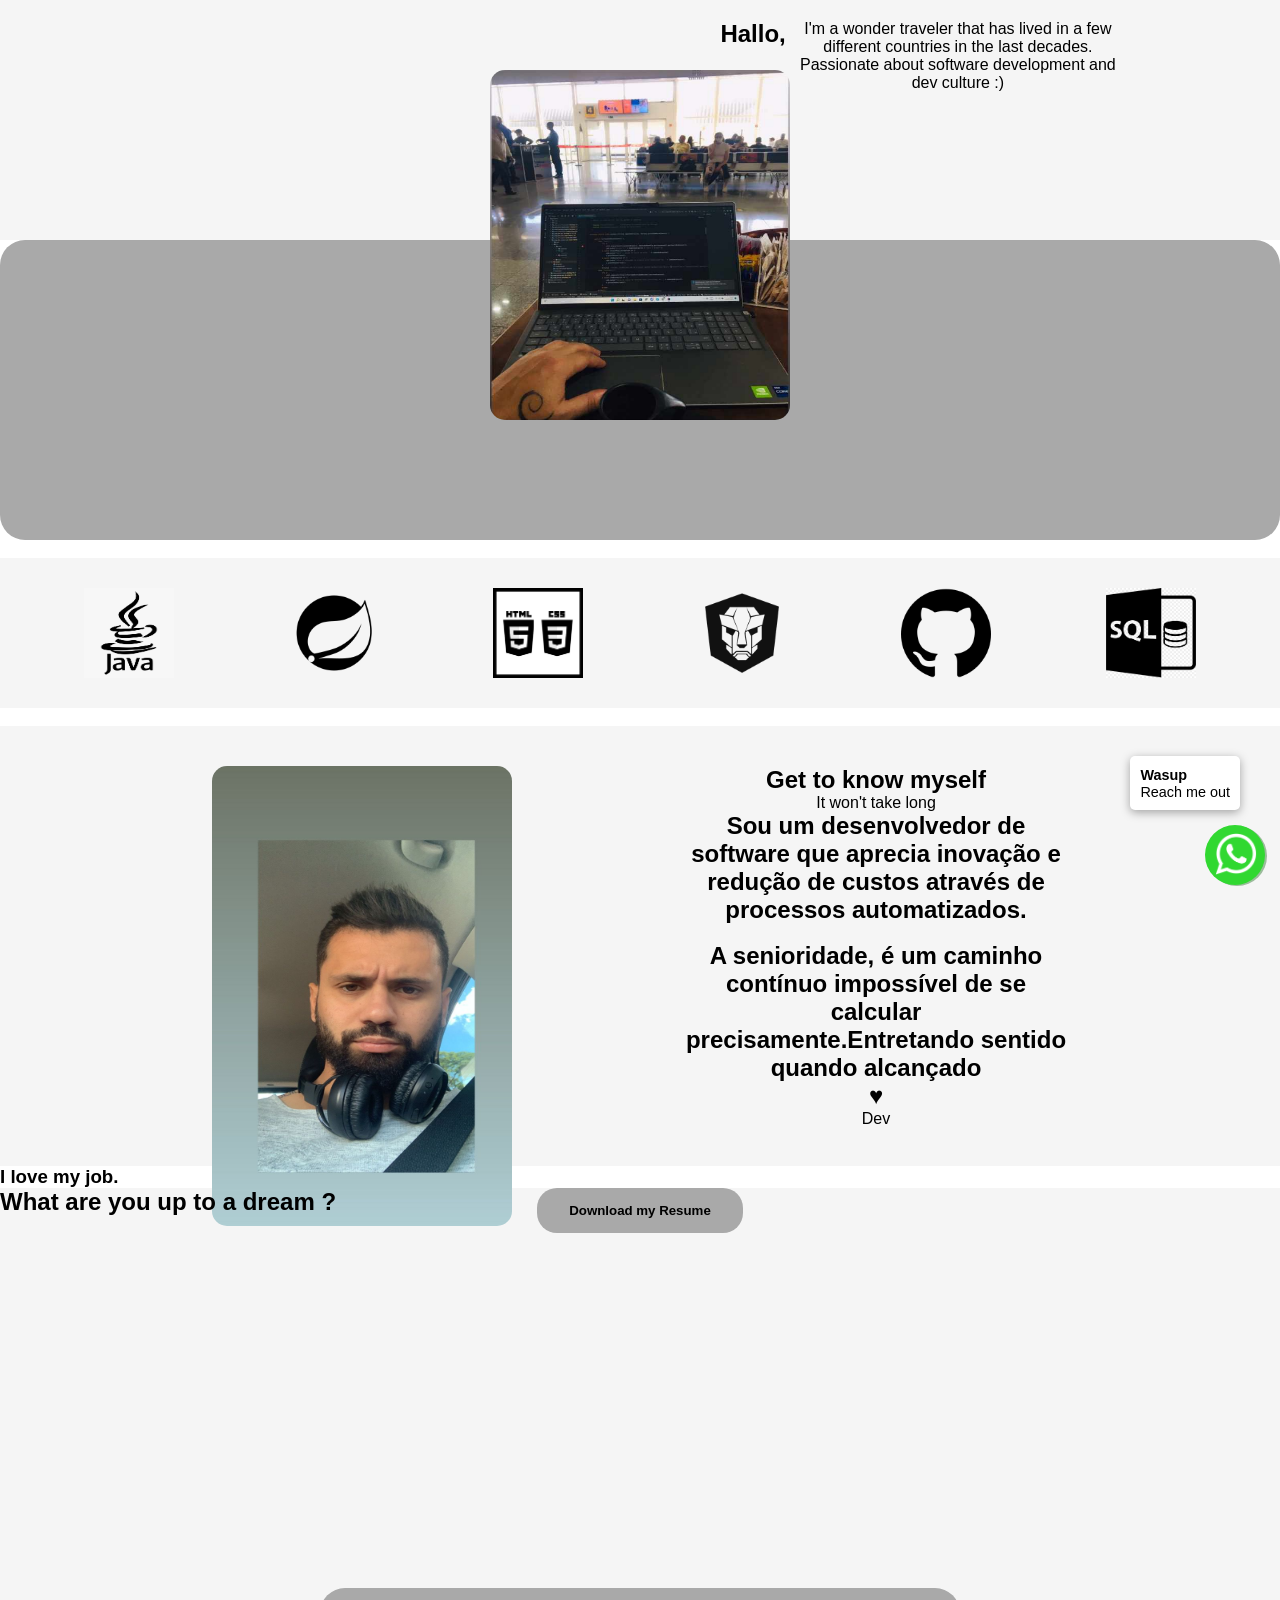
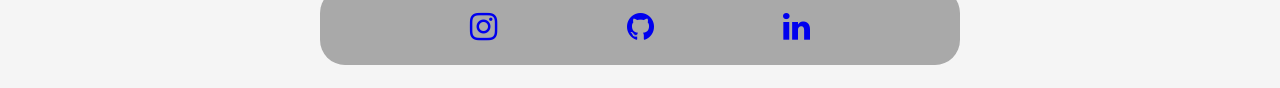
<file: src/presentation.html>
<!DOCTYPE html>
<html lang="en" xmlns="http://www.w3.org/1999/html" xmlns:margin-top="http://www.w3.org/1999/xhtml">
<head>
    <meta charset="UTF-8">
    <title>verification</title>
    <link rel="stylesheet" href="presentation.css">
    <link rel="stylesheet" href="https://cdnjs.cloudflare.com/ajax/libs/font-awesome/4.7.0/css/font-awesome.min.css">
</head>

<body>

<div class="container" style="text-align: center; height: 200px">

    <div class="D">
        <img src="devWebsite.PNG" style="border-radius:15px;height: 350px" width="300px" margin-top:4px/>
    </div>

    <div class="A" style="width: 32%">
        <p>
        <h2>Hallo,</h2>
        I'm a wonder traveler that has lived in a few different countries in the last decades. Passionate about software
        development and dev culture :)

        </p>
    </div>
</div>


<div class="colored" style="height: 300px">
</div>

<br/>


<div class="imgCoinBase">

    <img src="JAVA.png" title="Java " style="width:90px;height:90px;">

    <img src="springLeaf.png" title="microservices " style="width:90px;height:90px;">

    <img src="good.jpg" title="Html | Css " style="width:90px;height:90px;">

    <img src="PrimeFaces.png" title="JSF" style="width:90px;height:90px;">

    <img src="gitHub.png"  title="Git " style="width:90px;height:90px;">

    <img src="sqlLanguage.jpg"  title="Sql Language " style="width:90px;height:90px;">

</div>

<br/>


<div class="containerB" style="text-align: center; height: 400px">
    <div class="container" style="text-align: center; height: 240px">

        <div class="igProf">
            <img src="igProf.jpeg"
                 style="border-radius:15px;height: 460px" width="300px"/>
        </div>

        <div class="About" style="width: 32%">
            <p>
            <h2>Get to know myself </h2>

            It won't take long


            <h2>
                Sou um desenvolvedor de software que aprecia inovação e redução de custos através de processos
                automatizados.
            </h2>
            <br/>
            <h2>
                A senioridade, é um caminho contínuo impossível de se calcular precisamente.Entretando sentido
                quando alcançado <p>&hearts;</p>

            </h2>
            Dev
            </p>
        </div>
    </div>
</div>

<h3>
    I love my job.
</h3>

<h2 style="position: absolute">What are you up to a dream ?</h2>


<div class="containerResume" style="text-align: center; height: 400px">
    <div class="button">
        <form method="get" action="Resumee.pdf">
            <button type="submit"><h5>Download my Resume</h5></button>
        </form>
    </div>
</div>


<div class="containerGit" style="text-align: center; height: 100px">

    <div class="talk" style="height: 37px; width: 600px">

        <a target="_blank" href="https://www.instagram.com/gfamorimm/">
            <i class="fa fa-instagram fa-2x"></i>
        </a>

        <a target="_blank" href="https://github.com/ferreiraguidev">
            <i class="fa fa-github  fa-2x"></i>
        </a>

        <a target="_blank" href="https://www.linkedin.com/in/guilherme-ferreiragui-dev/">
            <i class="fa fa-linkedin  fa-2x"></i>
        </a>
    </div>
</div>

<div id="whatswidget-pre-wrapper" class="">
    <div id="whatswidget-widget-wrapper" class="whatswidget-widget-wrapper" style="all:revert;">
        <div id="whatswidget-conversation" class="whatswidget-conversation" style="color: revert; font: revert;
                 font-feature-settings: revert; font-kerning: revert; font-optical-sizing: revert; font-palette: revert;
                  font-synthesis: revert; font-variation-settings: revert; forced-color-adjust: revert; text-orientation: revert;
                  text-rendering: revert; -webkit-font-smoothing: revert; -webkit-locale: revert; -webkit-text-orientation: revert;
                  -webkit-writing-mode: revert; writing-mode: revert; zoom: revert; accent-color: revert;
                  place-content: revert; place-items: revert; place-self: revert; alignment-baseline: revert;
                  animation: revert; app-region: revert; appearance: revert; aspect-ratio: revert; backdrop-filter: revert;
                  backface-visibility: revert; background: revert; background-blend-mode: revert; baseline-shift: revert;
                   block-size: revert; border-block: revert; border: revert; border-radius: revert; border-collapse: revert;
                   border-end-end-radius: revert; border-end-start-radius: revert; border-inline: revert; border-start-end-radius:
                   revert; border-start-start-radius: revert; inset: revert; box-shadow: revert; box-sizing: revert; break-after:
                   revert; break-before: revert; break-inside: revert; buffered-rendering: revert; caption-side: revert; caret-color:
                   revert; clear: revert; clip: revert; clip-path: revert; clip-rule: revert; color-interpolation: revert;
                   color-interpolation-filters: revert; color-rendering: revert; color-scheme: revert; columns: revert;
                   column-fill: revert; gap: revert; column-rule: revert; column-span: revert; contain: revert;
                   contain-intrinsic-block-size: revert; contain-intrinsic-size: revert;
                   contain-intrinsic-inline-size: revert; container: revert; content: revert;
                   content-visibility: revert; counter-increment: revert; counter-reset: revert; counter-set: revert;
                   cursor: revert; cx: revert; cy: revert; d: revert; display: none; dominant-baseline: revert;
                   empty-cells: revert; fill: revert; fill-opacity: revert; fill-rule: revert; filter: revert; flex: revert;
                   flex-flow: revert; float: revert; flood-color: revert; flood-opacity: revert; grid: revert; grid-area: revert;
                   height: revert; hyphenate-character: revert; hyphenate-limit-chars: revert; hyphens: revert; image-orientation:
                   revert; image-rendering: revert; inline-size: revert; inset-block: revert; inset-inline: revert; isolation: revert;
                    letter-spacing: revert; lighting-color: revert; line-break: revert; list-style: revert; margin-block:
                    revert; margin: revert; margin-inline: revert; marker: revert; mask: revert; mask-type: revert; math-depth:
                    revert; math-shift: revert; math-style: revert; max-block-size: revert; max-height: revert; max-inline-size: revert; min-width: revert; min-block-size: revert; min-height: revert; min-inline-size: revert; min-width: revert; mix-blend-mode: revert; object-fit: revert; object-position: revert; object-view-box: revert; offset: revert; opacity: 0; order: revert; origin-trial-test-property: revert; orphans: revert; outline: revert; outline-offset: revert; overflow-anchor: revert; overflow-clip-margin: revert; overflow-wrap: revert; overflow: revert; overscroll-behavior-block: revert; overscroll-behavior-inline: revert; overscroll-behavior: revert; padding-block: revert; padding: revert; padding-inline: revert; page: revert; page-orientation: revert; paint-order: revert; perspective: revert; perspective-origin: revert; pointer-events: revert; position: revert; quotes: revert; r: revert; resize: revert; rotate: revert; ruby-position: revert; rx: revert; ry: revert; scale: revert; scroll-behavior: revert; scroll-margin-block: revert; scroll-margin: revert; scroll-margin-inline: revert; scroll-padding-block: revert; scroll-padding: revert; scroll-padding-inline: revert; scroll-snap-align: revert; scroll-snap-stop: revert; scroll-snap-type: revert; scrollbar-gutter: revert; shape-image-threshold: revert; shape-margin: revert; shape-outside: revert; shape-rendering: revert; size: revert; speak: revert; stop-color: revert; stop-opacity: revert; stroke: revert; stroke-dasharray: revert; stroke-dashoffset: revert; stroke-linecap: revert; stroke-linejoin: revert; stroke-miterlimit: revert; stroke-opacity: revert; stroke-width: revert; tab-size: revert; table-layout: revert; text-align: revert; text-align-last: revert; text-anchor: revert; text-combine-upright: revert; text-decoration: revert; text-decoration-skip-ink: revert; text-emphasis: revert; text-emphasis-position: revert; text-indent: revert; text-overflow: revert; text-shadow: revert; text-size-adjust: revert; text-transform: revert; text-underline-offset: revert; text-underline-position: revert; touch-action: revert; transform: revert; transform-box: revert; transform-origin: revert; transform-style: revert; transition: revert; translate: revert; user-select: revert; vector-effect: revert; vertical-align: revert; visibility: revert; border-spacing: revert; -webkit-box-align: revert; -webkit-box-decoration-break: revert; -webkit-box-direction: revert; -webkit-box-flex: revert; -webkit-box-ordinal-group: revert; -webkit-box-orient: revert; -webkit-box-pack: revert; -webkit-box-reflect: revert; -webkit-highlight: revert; -webkit-line-break: revert; -webkit-line-clamp: revert; -webkit-mask-box-image: revert; -webkit-mask: revert; -webkit-mask-composite: revert; -webkit-print-color-adjust: revert; -webkit-rtl-ordering: revert; -webkit-ruby-position: revert; -webkit-tap-highlight-color: revert; -webkit-text-combine: revert; -webkit-text-decorations-in-effect: revert; -webkit-text-fill-color: revert; -webkit-text-security: revert; -webkit-text-stroke: revert; -webkit-user-drag: revert; -webkit-user-modify: revert; white-space: revert; widows: revert; width: revert; will-change: revert; word-break: revert; word-spacing: revert; x: revert; y: revert; z-index: revert;"><div class="whatswidget-conversation-header" style="all:revert;">
            <div id="whatswidget-conversation-title" class="whatswidget-conversation-title" style="all:revert;">
                <span style="all:revert;">Hello There</span></div></div><div id="whatswidget-conversation-message" class="whatswidget-conversation-message " style="all:revert;"> <span style="all:revert;">Let's have a chat :)</span></div><div class="whatswidget-conversation-cta" style="all:revert;"> <a style="all:revert;" id="whatswidget-phone-desktop" target="_blank" href="https://web.whatsapp.com/send?phone=+5562982950005" class="whatswidget-cta whatswidget-cta-desktop">Entrar em contato <a id="whatswidget-phone-mobile" target="_blank" href="https://wa.me/+5562982950005" class="whatswidget-cta whatswidget-cta-mobile" style="all:revert;">Enviar Mensagem</a></div></a></div><div id="whatswidget-conversation-message-outer" class="whatswidget-conversation-message-outer" style="all:revert;"> <span id="whatswidget-text-header-outer" class="whatswidget-text-header-outer" style="all:revert;">Wasup</span><br> <div id="whatswidget-text-message-outer" class="whatswidget-text-message-outer" style="all:revert;">Reach me out</div></div><div class="whatswidget-button-wrapper" style="all:revert;"><div class="whatswidget-button" id="whatswidget-button" style="all:revert;"><div style="margin:0 auto;width:38.5px;all:revert;"> <img class="whatswidget-icon" style="all:revert;" src=" [data-uri]"></div></div></div>
        <script id="whatswidget-script" type="text/javascript">document.getElementById("whatswidget-conversation").style.display="none";document.getElementById("whatswidget-conversation").style.opacity="0"; var button=document.getElementById("whatswidget-button");button.addEventListener("click",openChat);var conversationMessageOuter=document.getElementById("whatswidget-conversation-message-outer");conversationMessageOuter.addEventListener("click",openChat);var chatOpen=!1;function openChat(){0==chatOpen?(document.getElementById("whatswidget-conversation").style.display="block",document.getElementById("whatswidget-conversation").style.opacity=100,chatOpen=!0,document.getElementById("whatswidget-conversation-message-outer").style.display="none"):(document.getElementById("whatswidget-conversation").style.opacity=0,document.getElementById("whatswidget-conversation").style.display="none",chatOpen=!1)}</script></div>
    <style id="whatswidget-style">.whatswidget-widget-wrapper{font-family:"Helvetica Neue","Apple Color Emoji",Helvetica,Arial,sans-serif !important;font-size:16px !important;position:fixed !important;bottom:20px !important;right:30px !important;z-index:1001 !important}.whatswidget-conversation{background-color:#e4dcd4 !important;background-image:url('data:image/png !important;base64,iVBORw0KGgoAAAANSUhEUgAAAGUAAABlCAYAAABUfC3PAAAACXBIWXMAAA7EAAAOxAGVKw4bAAAAhHpUWHRSYXcgcHJvZmlsZSB0eXBlIGV4aWYAAAiZdY5dDoQwCITfOcUeYQqUluOYrCbewOM7tW6MD/slwPAbZD32TT6DAojX1iMjQDw9daHomBhQFGVE+skdrVApxXfmYjpFZG/wZ9DxpiJ6bM1pXDHV1YJmV5M3BOOFfA5E/X3zp34jJ5txK0wLhZMZAAABd2lUWHRYTUw6Y29tLmFkb2JlLnhtcAABAFVURi04AFhNTDpjb20uYWRvYmUueG1wAEiJ7ZaxTsMwFEX3foVl5thJKEOsuB1aUBkKCJBaxjR5Taw2TpQYYvprDHwSv4DdVi2qyojEYE+27/U99vPy4qGuk3QFCi0gF5Ljr49PjETG8exq6k/rERRismngaXP3nG5WaZTh4aAXa6bLugSVIF2uZcs0x0lWLYCZud2mGG0tasXxfPqARlUDqE/6xPeutXgL8aCH4iZbssfxzT7CrDgulKoZpV3Xke6SVE1OgyiKqB/SMPSMw2vfpUq0J9sLG7HLGEObNqJWopLIrpNF9ao4xkZH+3DQ4pguW7K9LEmrklqFBsSnP+1KLH+xW+Vot4fZg9Cwno9FCbI1V+A48IMT9eWMapPYbZnkMBOZKs4JExB5oU6U+0aAqYHahWFqK0n3pTQ/Qw9fM9g+6K+HgziIgziIgziIg/wrSC8+NHcgTUfXmdbtG8Nkm7OA2X6LAAATK0lEQVR4nO1d25bjOI4MgKSy5/+/bR/3cf+hLJLAPoCgaFu2JaeU6dptnFNTPVlpWSJIXAIBiP7nv/9L8a98lPBv38C/ci/xt2/g/5qICGoVqAoUAAEAEQIzmBlE9PIaEQBUFaUUiAhU7VIhMEIIYP73MG0VEUHOpa+lCxEhhICUIkIILxUTRQSlVtRSoAoQAQqFFoGoIsX4r2I2iIjgcrlARMGB8fU1gYigqqhVUGpBzhmqipTS02vFWivmeQYTI8YA5gBVQc4ZJWcQgJgSeMOx+/8qtvAVtQpCDJhSujJVzAIiIJeCXApCiGB+vJ6xioCIME0JIYT2Y7tg6RcJQP+33xMzrcvfIAIBm+z0mSIi8HWMMQ7raMLMSCmZ4sT8DfB4PSNUV51QjBEiipzLsgi/JKoKVYWIQETb/SiICMy8yU6fen/tf0IIDy2K36vq8jyP7rlFXw8e6Beec1l8U4CIQFTa7RCIlpNRRaClYEoJMcbfU8xycF8IbVrTqABqLUh6HR3XWiG12oOe/LBdCarQHgGi7yo3UUQMZuqLTyIopaDUCmJGbGajnyy7QA9N3RocrTxfIhnu/VbsngR4ckJcYuCAWgrmeUZskZaIopQMEUVK8VQnX6ugVgsjq0hfPOaAEPlpfC/NjpdSUUtFYIYCkGa7pdoiKRTUwnx/xiMVw+0ecylgEYSmGP8Oj8BEbHvQi++PIYTuP0qpIJa+y7g9xFlmQUQwzxdUEcQQkG6iltu/b2Wx0xk5C6pUO2kAePA3AEFUuuJTjC/D0j3ieUhgRikFKnK1brVaNEtESCm+tGAxBAbxF2opzWQJiAkpphYin5OjdN+hauF4SggPdpD/rjaPquq70xY+xtSTNWrOlm9OmCqDMEaUz8PSvWILnlriqMil9MVXBYgJMUSE8HqTR8B2Fd2EcmfY3luRZl8Dh+4PgMUnjH+ulaJgDogxIISAaUrdnrsy/DrtYcBAM812osz0HWfGPBwmIpS2ud2bERNS2JbNAwP29RNKuBVueYZicY6OHdXaTm5THFOzxe0TpRYA2h803ChVVFFLBYAOGdnvcVNyvQoajpIOTd1ax/asW+RHAclx15sjrhBRxGYhO3ZUS0MYYo+4/KEMp1OgnQyHhkYppZpth0VzVQImLAtGbN/vDvlo+a6iY875UKfncm9+WkjY/81sre/irqxqpiWmiBBGn2C7X8TOFXNb4JXnr9UUm2JEBZliqnTTxi1i0w/FyONZCjEsqF4ngApwsDDXAowl5HVFgVo+wWSfVYuoPCiw0HbxJ6vfD/TfQwMFPcPzfEc0fwupGD/73ZNxex+H7xUvAzg845A1tR0KXPuv8e8QGCIW75dc7BT00DZ2HzD+WZMYAkQEfy4XQLXjUQtA6KdPnsIdj8RyjtpN5xJ6718rQ5dnix7btU5RSs4ZCsPPQlxC1Fdi4W28UpT/2ZPwhWA+pFbp/3/8fg8cXmFQa8/mfk9UwEQtpLdTHeM+DM6ulaGwnJDazw5VyujEU0qYprR7F4Zwb5ZG3zTKo9PivuORZTYlB6jaImzNxXzD1ZbLETOoVguBRa984BaptSKXgilNSMlUcbnMxyulVjGfcQCUMTr/6rhS04v5ptB9095v4sCQDn1sv59S6lXNRGPCPF8scHjDR1G7Fy+IHW6+HGf6LrbkgUJukIUleeiL76cml4yczWfEHRVSajXzWmpHoHfcXQ8W7G/0YGKvTohtQ+WcIc3UllJOyFP6jb2nlK6QXCBiKLVHbI5Ya0OT/QRZToLNpeuOmWFBpbdsom72xMq7QbmfZmLaDaYHZqQYkRvEZQo+I3kkQGUJQffKGLmlVidZXegGpFYR5HlGyQUqimlKmxUDGNSzRykxRtvZ8wwJEbUaavAOl8ErkhaiG0KejjZfFtUwsr5nX23Xm0n5mr5eRjNuhmiamgMuqHVbzcTvte/0jZ9JyaJDD4ktMHm/+mmKDlBloBXxDlUKM4ODQmfd5UCBJb/x3OZWIZ6IjmVg910hhJ7t51L6jt5yv9LAya15hi+iCENVdofrj655VYp/[base64]/Jln8WR4lpsqZm6FpNrwq8Em9xrNaxlt+TtK6cU3YCB3fL9Gc55SquwyC21pVv/ltjykjvuvie4LxokAJu6BwtYSsWf3peSOXluIe0/G2yurShm5V3bjtDnku0rM6r7d5zmDi9fhnUbrztihF6xEPk8V9ux+RaD8nLk4SikFl3nupWyFJb3IltnH+L5iHiol59wKSkZs2BP2mRkiCLZFNeORv03mmBlhYGsaRmTQy+1GWcwdbaZFEZkfu90Qz8RNM4Be1xGxzSCiqFIRNyp3TVYdvcPTzhapYgWrrTdtu4/6rt7yOc873Cz4Z5gZU0pWW4c2rMqSuBGF9u4BwMzR3g2EHdiVVAvNY0O0uRXtrOwA6DejuYc+ZYHL33OCxAxuJnDrKUsxImdrGXAY3E2nK6xd3QDKm+SyNDI6h31BpZ0+YKs3IrLfVNGrT4hqD1i+I6tKuc2IA+/nfzERZMdJscWPPVGc53zlNB9FNYYWL70fcYo9JN8qZi6xmZ7bGZE1I88zKoeOSDDTOY6e2ZpeHGy7JbZtEV/EWuvmaIiZzH9ooxCZVRmoQHZCXMkejHSFhIi4E4NyHlgYytWv79MSXGkkD4eUFIoQToq+Op7DDCjuTMXWGydiiJRd0VBsDMe5Ib+llMYsdJIdNWhEG2ulgsn8zgjPbBH3Q1KlF622SggBX19fKNWIHSDCV5gO4Sk/9Ck9kXvz+u7szTnv80nMjGmawMESRFGBFK88GhRjXQXUggDrQNtTa3f6qqoipvdI38yMRNRP7jsV0DU5lfnkkY02mtGenegPLC0R9VYCL5laKLtQlNZkjf7q/DEvbgUO3+rrPCKDv5XT6WgeNYnqbqDNI68tNnoMJrRFQeqNRypX/+2csKkFEp/WaHv6SeHG3VWRU/omR/ShE/+GiI/YilnEjBQWpr7f39G7/Ag5XSnWs/FeJXKUkfp6a4K64zMkHiF4FY+aUq75Y58sqvpT5qtsBiddeW6C4H6gK8R5xctpMH7wcgrOaqM7W6SVw8939L0O7rXwdVL2NRncsCUdzJJTOv1PbAnt7c7/2xTh4vDSPB9MxlsTIiDEgFoq/lwuHS8CMDSfujNui0+t9aEt/lKnuK9Z/KYSPLQ+YnxKzhm5FMQYfkIphBStz8+agYwA4Zn5YqZwZfe50UK38pDfkR4MvKHYI8enjF0KMfyAUoCFYF0777a1RQz9Itwy+Z/a+R6ledi9R3wRjxyf4ozLWg8meD//Ulo91r9hhqwreUYp1YbbTNMuxYxjP44Yn7Jcx9pAfrSX6RMiIkehnbL0DrzicM+R41PGiPFDG8xeyzudVEtDU4aKVVQXoHPHdy/fvP4L38ALY4x/r1IsxG7U0fjaH6kqSq1Gi+0Th7ZBOLfCRCg4b3zKX6wUZ+YLKBucY+H2/[base64]/012Vylf3sOc6W4iOq+ZrzHb34Exj24JjQgabhEbwK6szFr8rfj0FUEsFEyFMAYGuH895v2/HrAfIFqLjnVL8Q5d57vWQEKwf/lnHr8Jmosx5Rh3IDD5fJefcbua9hO2VhBDwRYQLZsu2c8Y0TVe/00eAQFo/5c/PnnSiY0oRCuqY17j575TipkdbxiqqkDyjlIUFeHvcnObjxayUkrFSBjzL297OFCJCDAE5l17Xv/1Op5jO84xpmjZ1fB0tr4iOd45+UYhNqvPopndTqSKp9pCvwxatgSfFtMo8N9R3/5SHvcJsTJeRu9g5xrBBOzGaKc3FwuSfnNa6heh4t00sfCTEFDqPammjzp0nBaAjv/NlBgiYUnriyKmPy3iHRLFVrPkIg2PX3tpNWJDpmGKHW76+vt+3uFW2EB3vzZdazB/4OsxzhJfbMBv3Od4xM02T1U0ePJihDk0VJzZNuX32KXhzzpDWNkFE0Fyag/X5LNa+103uyTX8LUTHVUc/subHi40Fq8s8tz5Ea3fbVNTZ2mL1pkiDU6wVG9aUqrL0Q4IgLH34Zy9TazUWZ0o/MkL+FdHx3ssN5JA18UlDc26Zc+BDc493xfojWw8km0+ppSJN6Y6SuuRRBUpGGPTZxp8wQv6t0MPqCYbOprh3UtH70yieiS+0BR8VBMY0pVUUwW14jHGYi2wn7BNkt1KW5ktFCnFfG5kuielaE1K3t+/WzIfClc8efmRSe04QQ29f+BRe2L1Smt1/FLr6NFSLGvaFkgrt8+mNQnSjlMZm3DtWY6El1X4C9uBsa1Sl35Q7pRAaU/7BaAznb1kSuf1BeudTq/6N0A3B/KxW7TnSP/987VMM0IZOR6tlfNAi75V7pTAB8qQjuo3NmDgtIe4G6bUOYpthf1WMsuOpqhYxiTz8/jUhspaIOMyZ/GR5RW26U0pgRtXaEdbbi0nPjNeZjg9vpBHWUkp9J6/dVBWB5v3BgJmgXR/5FdlCbbp6DGr8KzwYjeEDa/bOiF9uBC9fFtaBuQ/f7e+IU5v+/Ln0PG9N7vZWaCdgrYG0sxl3LlhpmFncEj57gLHrGz5fRmpTldoZoWtypxRrHzAIoLMZm+yd5qCKzoqk1vv+ygGb4hVHvhzgSBmJ6Hs+s4fatKqUwDZBuw7vK/Rb2GPpVWVAYl8PVO5vdmgwzyeKESVspOKW6UfvUJsetmwvdYnacSP0dzJsuPlG7a+lIA1zd5/efBvQeXRl8kj5CWrTQ6WEEHvNgdoojj6O/EUDkKrasM1+A69N0agU/oXC01b5CWrTwz56Nze1VpSceynYmoDW2+X85mzkko10jfF1Zt1HlUubH/nLrwh8Jj9BbXr4r0RtsihTf6eUAn1y3W10NhbC5mxFr9QG3bykkzYn6Pb2t7LxrU7cqU0xxY6ATG2M/IhyxNh+r5WgdeM8/KfDDRYGeUbOdgx9IEwptdcpxqqkansTRCOlvVLIPM+dof5bNXPAp7kakjAClGtyNrXp6Qr4aQEBZVh08/QVpdjggVKWofw2ASI+PSF+qkqtKE3ZaXqtxLXrOGj6rrmz10QZdO+lwFIVUaQ/xyM5i9r0clv6vC0CIZfcXwDGiA1+lx4aRjT4hKl39o7ii+hvnfYy7SuY/VZUtTeqemvbO0N9AHsnpJvm0HZxlTZFHEAI09PPn0Ft2mQrun8hYFbY1J/A/dj6q/RqrfhzMXT5tqFmrKP41B9/u8JemN59kDTmpYi9J3La2ZEFtCl3VfCf//wzNMgG/PlzsRetPddJX58jqU2bDbjTiYxUwcu4vhA7QlvqQnZ2XGfJbKgPuYkprCpui3jsT0RI0zQMT5A2b2v79TpCQUvPIYA+37iz6Ddc70hq02aluMmw92qFvgALedocZG0EPq+duBChdfsuRax3RUXAYRl0owBKXt4FuVXHnZYLtAKZ3agDr0TbpxIdSW3aFeqISI/FFzhk8QPvNuHsFaM26QIBtfI00/5OAaf7lBYBElF7PyTtenPQkdSmzUrxNmvwEkMQ/XwZ1UP1ec4o5dLeGFTBIfSR63skhICvaTL0tr2s03hsafMGO5ratEkpyxACvRrcfEQvxl7xHCElbaaBwJE3wzmPrgcspQkDZcMmUPQMatPuTI2w2OHfEm9Aiuovd/7e5rjl9+6RM6hN+5XSaZa/i039xildkzOoTXHvGEEMi3E2g/7T5SxqE/[base64]/i0+xTqdDSK6/LlAxd5zzB90/6qK6DyvLTvEWuwKSmkz4tvrvz9hd20VbyF3vxFC+Cjin5UBWn/8M3GsRtHajBuUICrg8LvMk2WCg/Zi17PE8tPaHkZx6xOf9Sr25KhaxayPsQVdzQX+LXF4fJ5zhzpSirvfDvEJcplnKyeHgP8FbJ3FbCth4+oAAAAASUVORK5CYII=') !important;background-repeat:repeat !important;box-shadow:rgba(0, 0, 0, 0.16) 0px 5px 40px !important;width:250px !important;height:300px !important;border-radius:10px !important;transition-duration:0.5s !important;margin-bottom:80px !important}.whatswidget-conversation-header{background-color:white !important;padding:10px !important;padding-left:25px !important;box-shadow:0px 1px #00000029 !important;font-weight:600 !important;border-top-left-radius:10px !important;border-top-right-radius:10px !important}.whatswidget-conversation-message{line-height: 1.2em !important;background-color:white !important;padding:10px !important;margin:10px !important;margin-left:15px !important;border-radius:5px !important}.whatswidget-conversation-message-outer{background-color:#FFF !important;padding:10px !important;margin:10px !important;margin-left:0px !important;border-radius:5px !important;box-shadow:rgba(0, 0, 0, 0.342) 0px 2.5px 10px !important;cursor:pointer !important;animation:nudge 2s linear infinite !important;margin-bottom:70px !important}.whatswidget-text-header-outer{font-weight:bold !important;font-size:90% !important}.whatswidget-text-message-outer{font-size:90% !important}.whatswidget-conversation-cta{border-radius:25px !important;width:175px !important;font-size:110% !important;padding:10px !important;margin:0 auto !important;text-align:center !important;background-color:#23b123 !important;color:white !important;font-weight:bold !important;box-shadow:rgba(0, 0, 0, 0.16) 0px 2.5px 10px !important;transition:1s !important;position:absolute !important;top:62% !important;left:10% !important}.whatswidget-conversation-cta:hover{transform:scale(1.1) !important;filter:brightness(1.3) !important}.whatswidget-cta{text-decoration:none !important;color:white !important}.whatswidget-cta-desktop{display:none !important}.whatswidget-cta-mobile{display:inherit !important}@media (min-width: 48em){.whatswidget-cta-desktop{display:inherit !important}
        .whatswidget-cta-mobile{display:none !important}}.whatswidget-button-wrapper{position:fixed !important;bottom:15px !important;right:15px !important}.whatswidget-button{position:relative !important;right:0px !important;background-color:#31d831 !important;border-radius:100% !important;width:60px !important;height:60px !important;box-shadow:2px 1px #0d630d63 !important;transition:1s !important}.whatswidget-icon{width:42px !important;height:42px !important;position:absolute !important; bottom:10px !important; left:10px !important;}.whatswidget-button:hover{filter:brightness(115%) !important;transform:rotate(15deg) scale(1.15) !important;cursor:pointer !important}@keyframes nudge{20%,100%{transform:translate(0,0)}0%{transform:translate(0,5px);transform:rotate(2deg)}10%{transform:translate(0,-5px);transform:rotate(-2deg)}}.whatswidget-link{position:absolute !important;bottom:90px !important;right:5px !important;opacity:0.5 !important}</style>
</div>
</body>

<footer class="footer">


</footer>

</html>
</file>
<file: src/presentation.css>
body, html {
    height: 100%;
    margin: 0;
    font-family: Arial;
}

* {
    margin: 0px;
    padding: 0px;
}


.about {
    text-align: center;

}


.BC {
    background-color: whitesmoke;
}

.B {
    background-color: darkgray;
    border-radius: 50px;
}

h2 {
    text-align: center;
}


.colored {
    background-color: darkgray;
    text-align: right;
    border: none;
    display: flex;
    align-items: flex-end;
    /*background-image: url("airTwo.png");*/
    background-repeat: no-repeat;
    background-size: 100px 100px;
    background-position: bottom 50px right 100px;
    border-radius: 25px;

}

.newGray {
    background-color: darkgray;
    text-align: center;
    align-items: flex-end;
    padding: 5px;
}

.imgCoinBase {
    border: none !important;
    background-color: whitesmoke;
    justify-content: space-evenly;
    display: flex;
    align-items: center;
    flex-direction: row;

}

.imgCoinBase > * {
    padding: 30px;
}

.talk{
    border: none !important;
    background-color: whitesmoke;
    justify-content: space-evenly;
    display: flex;
    align-items: center;
    flex-direction: row;
}



.imgHtml {
    padding: 100px;
    border: none;
}


.logo {
    background-color: whitesmoke;
    border: none !important;
}

.container {
    display: flex;
    justify-content: space-evenly;
    align-content: center;
    text-align: center;
    background-color: whitesmoke;
    padding: 20px;

}


.containerGit {
    display: flex;
    justify-content: space-evenly;
    align-content: center;
    text-align: right;
    background-color: whitesmoke;
    padding: 0px;
}


.containerResume {
    display: flex;
    justify-content: space-evenly;
    align-content: center;
    text-align: right;
    background-color: whitesmoke;
    padding: 0px;


}

.hero-section {
    display: flex;
    justify-content: center;
    align-items: center;
    flex-wrap: wrap;
    background-color: #f2f2f2;
    padding: 50px;
}

.hero-text {
    width: 50%;
    text-align: center;
}

.A {
    display: flex;
    /*text-align: left;*/
    position: absolute;
    right: 150px;
    width: 200px;
    height: 120px;


}

.D {
    padding: 50px;
    text-align: center;
    display: flex;
    justify-content: center;
    align-content: center;
}

.two {
    padding: 210px;
    text-align: center;
    display: flex;
    justify-content: center;
    align-content: center;
    border-radius: 30px;

}



.DEF{
    padding: 100px;
    text-align: left;
    display: flex;
    justify-content: center;
    align-content: center;

}

.imgCss {
    display: flex;
    padding: 10px;
    text-align: left;

}

.dontKnowYet {
    background-color: whitesmoke;
    height: 250px;
    padding: 20px;
    align-content: center;

}

.talk {
    border-radius: 25px;
    background-color: darkgray;
    text-align: center;
    padding: 20px;

}
.socialMedia{
    height: 150px;
}

.loading{
    padding: 190px;
}

.imgCoinBase{

}

.last{
    display: flex;
    justify-content: right;
    padding: 40px;
}
.presentationHeader{
    display: flex;
    justify-content: right;
    padding: 5px;
}

button {
    background-color: darkgray;
    border: none;
    color: black;
    padding: 15px 32px;
    text-align: center;
    text-decoration: none;
    display: inline-block;
    font-size: 16px;
    border-radius: 20px;
}


.containerB {
    display: flex;
    justify-content: space-evenly;
    align-content: center;
    text-align: center;
    background-color: whitesmoke;
    image-resolution: normal;
    image-orientation: flip;
    padding: 20px;
}


.floating {
    position: fixed;
    width: 60px;
    height: 40px;
    bottom: 30px;
    right: 40px;
    background-color: #25d366;
    color: #fff;
    border-radius: 50px;
    text-align: center;
    font-size: 30px;
    box-shadow: 2px 2px 3px #999;
    z-index: 100;
}
</file>
